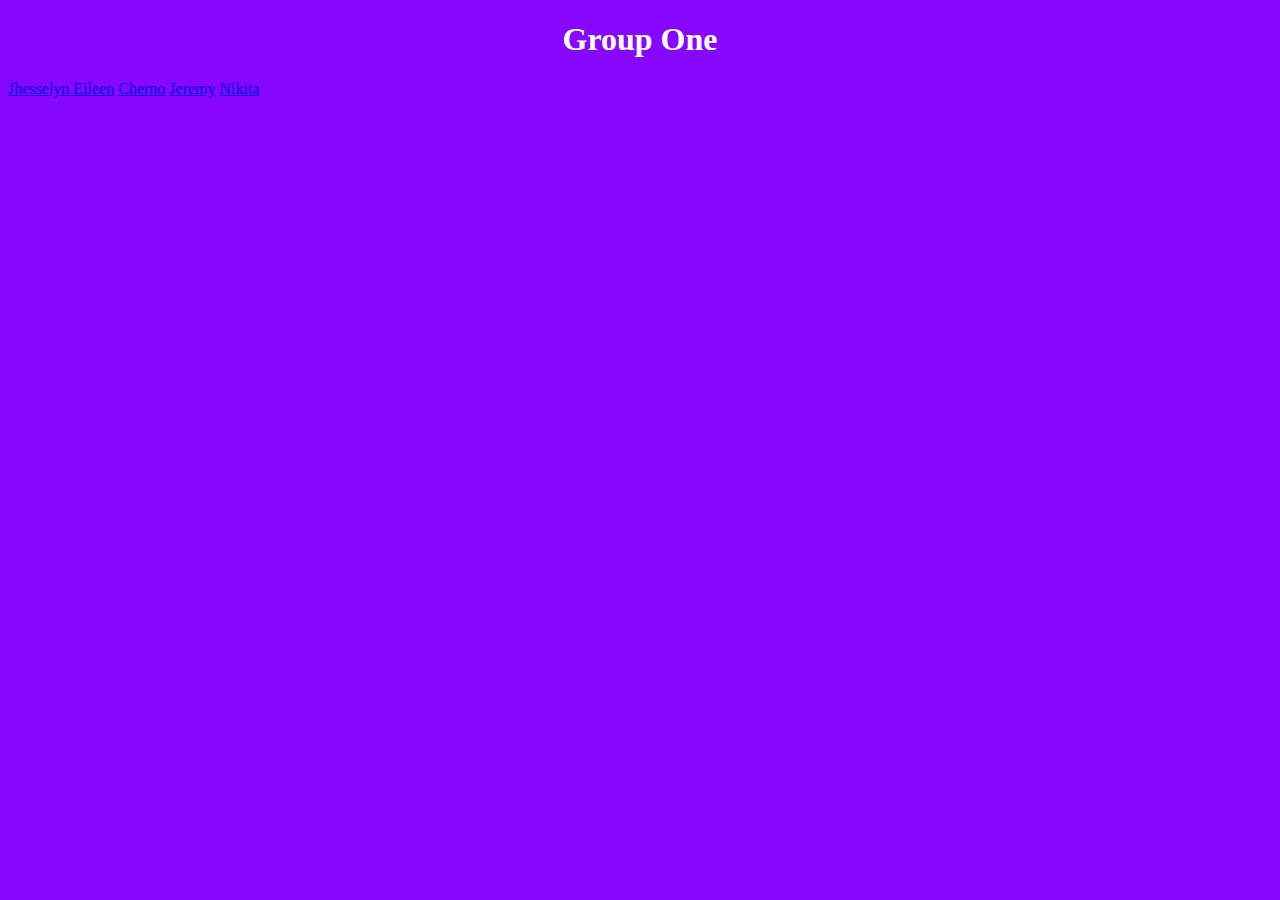
<file: index.html>
<!DOCTYPE html>
<html>
<body>
<link rel="stylesheet" href="index.css">
<h1>Group One</h1>
<A HREF="Jhessy's.html">Jhesselyn </A>
<A HREF="eileen.html">Eileen</A>
<A HREF="cherno.html">Cherno</A>
<A HREF="Jeremy.html">Jeremy</A>
<A HREF="Nikita.html">Nikita</A>
<p></p>
<!-- anchor element for hyper links -->
</body>
</html>
</file>
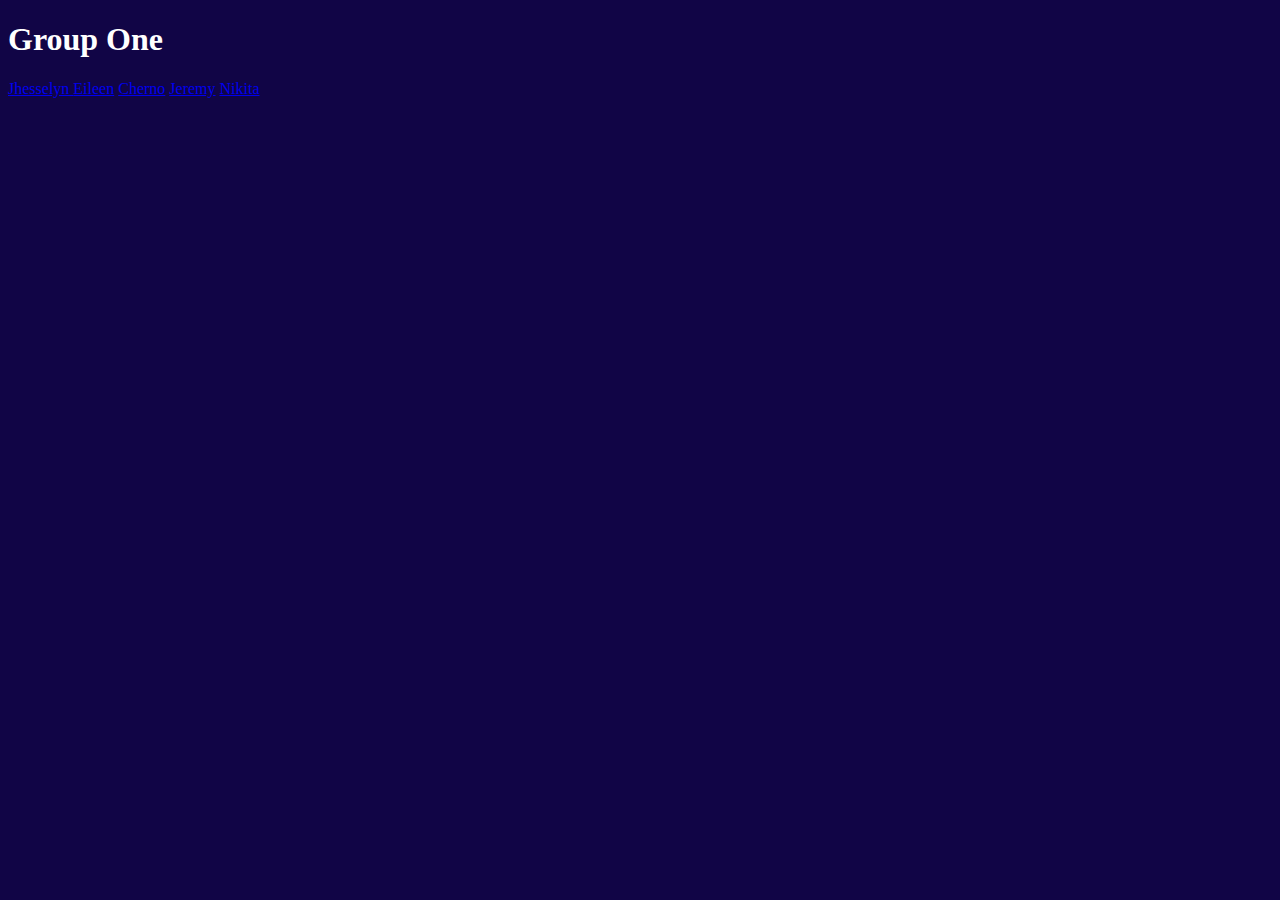
<file: Index.html>
<!DOCTYPE html>
<html>
 <head>
   <link rel="Index" href="index.css">
  </head>
<body>
 <style>
    body {
        background: rgb(17, 5, 70);
        color: white;
    }
</style>
<h1>Group One</h1>
<A HREF="Jhessy's.html">Jhesselyn </A>
<A HREF="eileen.html">Eileen</A>
<A HREF="cherno.html">Cherno</A>
<A HREF="Jeremy.html">Jeremy</A>
<A HREF="Nikita.html">Nikita</A>
<p></p>
<!-- anchor element for hyper links -->
</body>
</html>
</file>
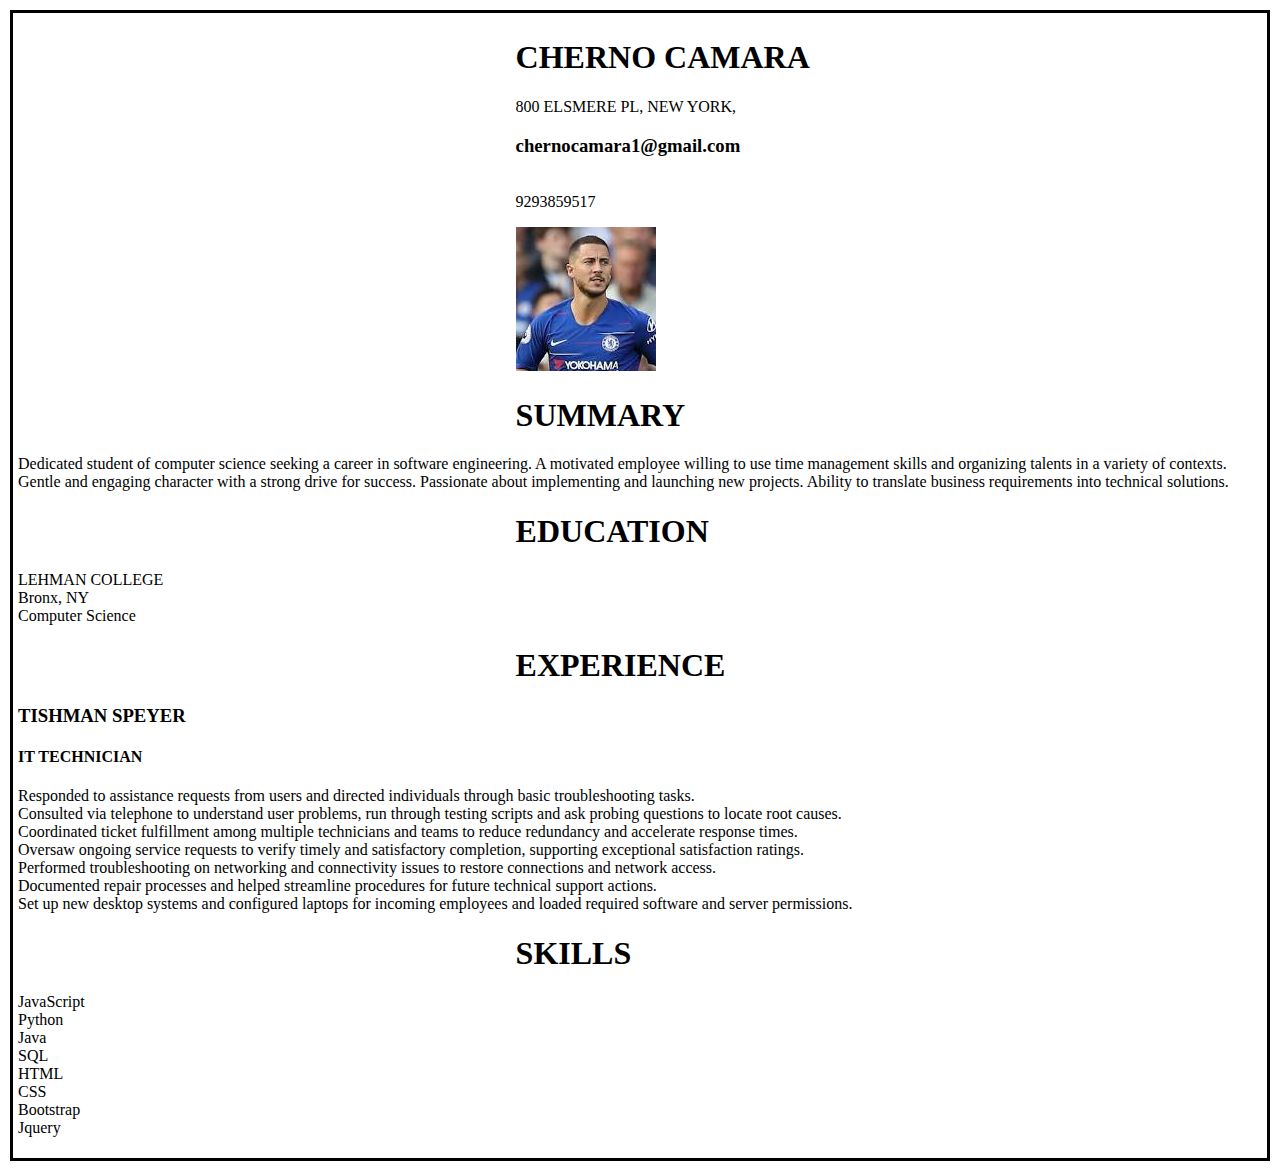
<file: cherno.html>
<!DOCTYPE html>
<html lang="en">
<head>
    <meta charset="UTF-8">
    <meta http-equiv="X-UA-Compatible" content="IE=edge">
    <meta name="viewport" content="width=device-width, initial-scale=1.0">
    
    <title>Document</title>
</head>
<body style="padding:5px; border-color: black; margin:10px;border-style: solid;">
 <div style="margin-left:40%;">  <h1>CHERNO CAMARA</h1>
    <p> 
    800 ELSMERE PL, NEW YORK, <h3>  
    chernocamara1@gmail.com </h3> <br>9293859517
   </p>
   <img src="[data-uri]" alt="SSSS">

</div>
   <div>
    <h1 style="margin-left:40%;">SUMMARY</h1>
    <p>Dedicated student of computer science seeking a career in software engineering. 
        A motivated employee willing to use time management skills and organizing talents in a variety of contexts.
         Gentle and engaging character with a strong drive for success. Passionate about implementing and launching new projects. Ability to translate business requirements into technical solutions. </p>
   </div>

   <div>
   <h1 style="margin-left:40%;">EDUCATION</h1>
   <p>LEHMAN COLLEGE <br>Bronx, NY <br>Computer Science</p>
   </div>

   <div>
    <h1 style="margin-left:40%;">EXPERIENCE</h1>
    <h3>TISHMAN SPEYER</h3>
    <h4>IT TECHNICIAN</h4>
    <P>Responded to assistance requests from users and directed individuals through basic troubleshooting tasks.<br>
        Consulted via telephone to understand user problems, run through testing scripts and ask probing questions to locate root causes. <br>
        Coordinated ticket fulfillment among multiple technicians and teams to reduce redundancy and accelerate response times. <br>
        Oversaw ongoing service requests to verify timely and satisfactory completion, supporting exceptional satisfaction ratings. <br>
        Performed troubleshooting on networking and connectivity issues to restore connections and network access. <br>
        Documented repair processes and helped streamline procedures for future technical support actions.<br>
        Set up new desktop systems and configured laptops for incoming employees and loaded required software and server permissions.<br>
    
    </P>
</div>
<div><h1 style="margin-left:40%;">SKILLS</h1></div>
<P>JavaScript  <br>   Python   <br>     Java   <br>      SQL  <br>    HTML  <br>   CSS  <br> Bootstrap  <br>  Jquery</P>
</body>
</html>
</file>
<file: index.css>
body {
    background-color: rgb(135, 7, 255);
  }
  
  h1 {
    color: rgb(255, 255, 255);
    text-align: center;
  }
  
  p {
    font-style: Arial;
    font-size: 20px;
  }
</file>
